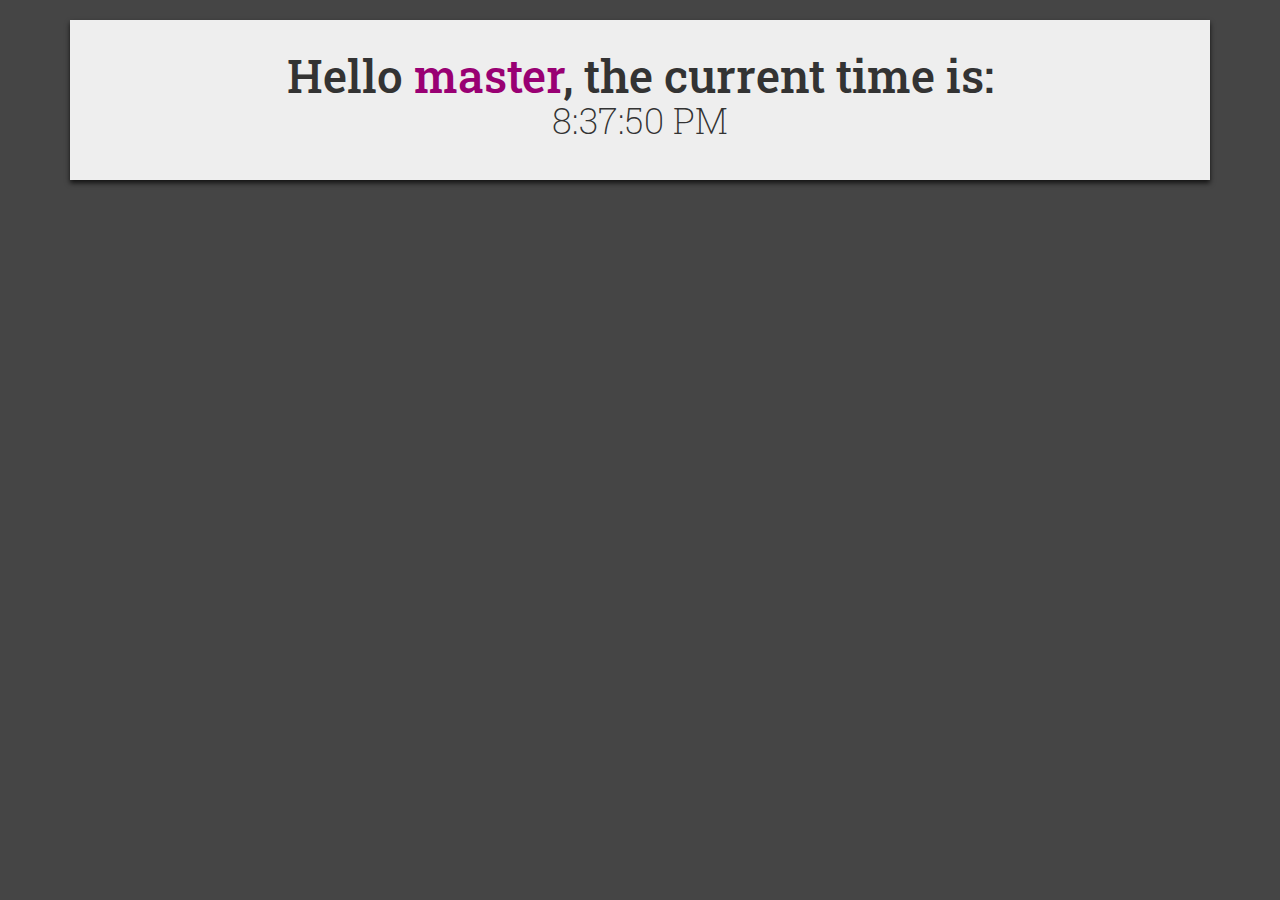
<file: index.html>
<!DOCTYPE html>
<!-- homepage made by the one and only Alexander :P -->
<!-- last edit: 28/07/16 -->
<html>
<head>
	<title>home</title>

	<script src="clock.js"></script>
	<link href='https://fonts.googleapis.com/css?family=Roboto+Slab' rel='stylesheet' type='text/css'>
	<link rel="stylesheet" type="text/css" href="https://maxcdn.bootstrapcdn.com/bootstrap/3.3.5/css/bootstrap.min.css">
	<link href="theme.css" rel="stylesheet" type="text/css">
<style>
body {
	background-color: #454545;
	font-family: Roboto Slab, serif;
	outline: #00FF00 3px;
	}
	
h1 {
	text-align: center;
	}
	
a:hover {
	color: #BF1F97 !important;
	text-decoration: none !important;
	}
</style>
	
</head>

<body>
<div class="container">

	<div class="jumbotron">
		<h1 style="font-size: 46px">Hello <a class= "purp" href="		http://loli.dance/">master</a>, the current time is: 
			<p id="clock" style="font-size: 36px;" ></p>
		</h1>
	</div>
</div>
</body>

</html>
</file>
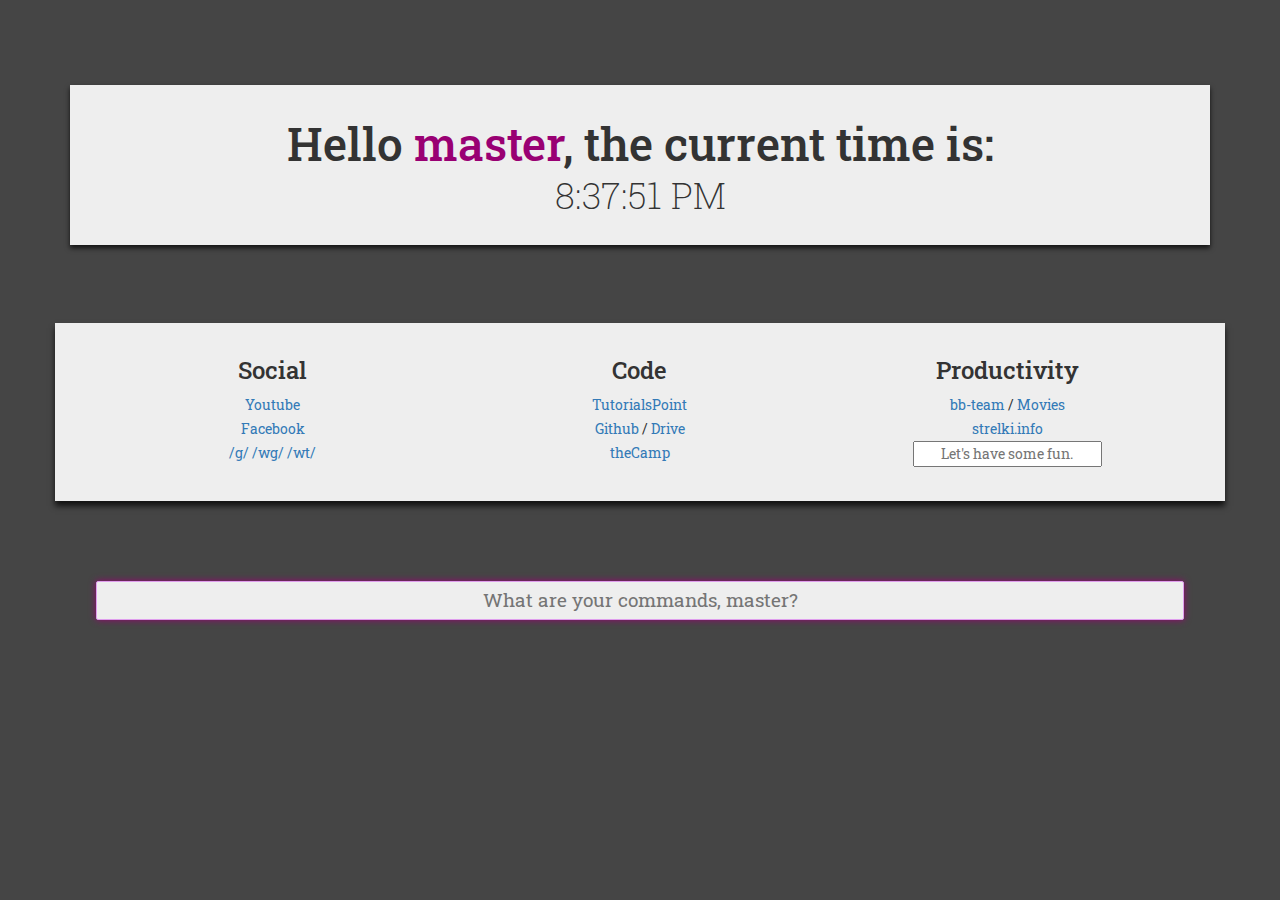
<file: homepage/index.html>
<!DOCTYPE html>
<!-- 
 _   _  _____ _   ________ _____ _____ 
| \ | ||  ___| | / /| ___ \  _  /  ___|
|  \| || |__ | |/ / | |_/ / |/' \ `--. 
| . ` ||  __||    \ |    /|  /| |`--. \
| |\  || |___| |\  \| |\ \\ |_/ /\__/ /
\_| \_/\____/\_| \_/\_| \_|\___/\____/ 

-->
<!-- last edit: 31/05/18 -->
<html>
<head>
	<meta charset="utf-8">
    <meta http-equiv="X-UA-Compatible" content="IE=edge,chrome=1">
	<title>Home</title>
	<meta name="viewport" content="width = device-width, initial-
	scale = 1">
	<script src="clock.js"></script>
	<link rel="icon" type="image/png" href="home-icon.png">
	<link href='https://fonts.googleapis.com/css?family=Roboto+Slab' rel='stylesheet' type='text/css'>
	<link rel="stylesheet" type="text/css" href="https://maxcdn.bootstrapcdn.com/bootstrap/3.3.5/css/bootstrap.min.css">
	<link href="theme.css" rel="stylesheet" type="text/css">

<!-- styling the main elements -->
<style>
body {
	background-color: #454545;
	font-family: Roboto Slab, serif;
	text-align: center;
	}

#master:hover {
	color: #BF1F97 !important;
	text-decoration: none !important;
	}
	
.row {
	color: inherit;
	text-align: center;
	padding: 3%;
	margin-top: 6.8%;
	
	background-color: #eee;
	box-shadow: 0px 5px 6px 0px rgba(0,0,0,0.75);
}


</style>
	
</head>

<body>

<div id="main" class="container">
	<!-- the welcoming part -->
	<div id="welcome" class="jumbotron">
		<div id="hello">
		<h1 style="font-size: 46px;">Hello <a id="master" class= "purp" href="https://my.telerikacademy.com/Users/nekr0s">master</a>, the current time is: 
			<p id="clock" style="font-size: 36px;" ></p>
		</h1>
		</div>
	</div>
	<div id="table" class="row">
		<div class="col-md-4">
			<h3>Social</h3>
			<ul>
				<li><a href="https://www.youtube.com/feed/subscriptions" target="_blank">Youtube</a></li>
				<li><a href="https://www.facebook.com/profile.php" target="_blank">Facebook</a></li>
				<li><a href="https://www.4chan.org/g" target="_blank">/g/</a> 
				<a href="https://www.4chan.org/wg" target="_blank">/wg/</a> <a href="http://4chan.org/g/wt" target="_blank">/wt/</a>
				</li>
			</ul>
		</div>
		<div class="col-md-4">
			<h3>Code</h3>
			<ul>
				<li><a href="https://www.tutorialspoint.com/index.htm/" target="_blank">TutorialsPoint</a></li>
				<li><a href="http://www.github.com/" target="_blank">Github</a> / <a href="https://drive.google.com/drive/my-drive" target="_blank">Drive</a></li>
				<li><a href="https://in.thecamp.me/" target="_blank">theCamp</a></li>
			</ul>
		</div>
		<div class="col-md-4">
			<h3>Productivity</h3>
			<ul>
				<li><a href="https://www.bb-team.org/" target="_blank">bb-team</a> / <a href="http://www.suggestmemovie.com/" target="_blank">Movies</a></li>
				<li><a href="https://strelki.info/" target="_blank">strelki.info</a></li>
      
				<form id="zamunda" method="GET" action="http://zamunda.net/bananas?=" target="_blank">
					<input id="zamundaSearch" type="text" name="search" placeholder="Let's have some fun." style="text-align: center;">
				</form>
			</ul>	
		</div>
	</div>
			<div class="search">
				<form class="searchForm" method="GET" action ="https://www.google.bg/search?q=">
					<input class="searchInput" type="text" name="q" placeholder="What are your commands, master?" autofocus>
				</form>
			</div>	
</div>

</body>

</html>
</file>
<file: theme.css>
.purp {
	color: #990073;
	}
	
.line {
	outline: #00FF00 3px;
	}
	
.jumbotron { 
	height: 160px;
	box-shadow: 0px 3px 5px 0px rgba(0,0,0,0.75);
	padding-left: 10px;
	padding-right: 10px;
	padding-top: 10px;
	padding-bottom: 10px;
	margin-top: 20px;
	border-radius: 0px !important;
	}
	
.jumbotron
</file>
<file: homepage/theme.css>
.purp {
	color: #990073;
	}
	
.line {
	outline: #00FF00 3px;
	}
	
.jumbotron { 
	height: 160px;
	box-shadow: 0px 3px 5px 0px rgba(0,0,0,0.75);
	padding-top: 0px;
	margin-top: 85px;
	border-radius: 0px !important;
	}
	
.searchForm {
	padding-left: 26px;
	padding-right: 26px;
}
.searchInput {
	width: 100%;
	position: center;
	margin-top: 80px;
	display: block;
	padding: 5px 5px;
	background-color: #eee;
	border: 1px solid #c4c4c4;
	border-radius: 2px;
    -moz-border-radius: 2px;
    -webkit-border-radius: 2px;
    -webkit-transition: box-shadow ease-in-out 0.3s;
    -o-transition: box-shadow ease-in-out 0.3s;
    transition: box-shadow ease-in-out 0.3s;
	box-shadow: 0px 3px 5px 0px rgba(0,0,0,0.75);
	font-size: 14pt;
	color: #000000;
	text-align: center;
}

.searchInput:focus {
	outline: none;
    border-color: #df9eed;
    box-shadow: 0 0 7px #990073;
}

ul {
	margin: 0px;
	padding: 0px;
	}	
	
li {
	list-style: none;
	text-align: inherit;
	margin-left: 0px;
	padding: 2px;
	}

h3 {
	margin-top: 0px
	}

h1 {
	padding: 0px;
	}
	
#clock {
	padding-top: 7px;}

#hello {
	padding-top: 13px;}
</file>
